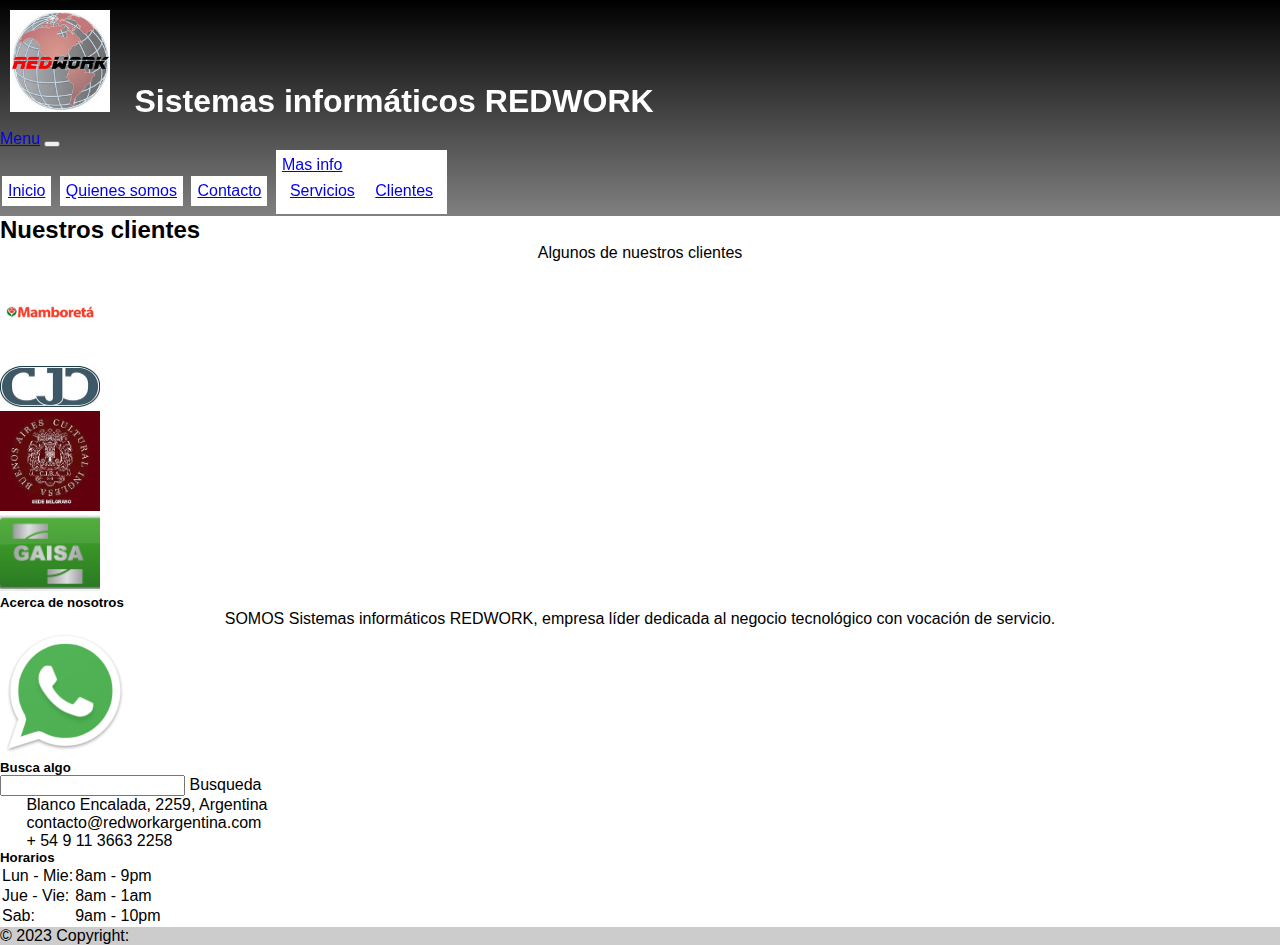
<file: pages/clientes.html>
<!DOCTYPE html>
<html lang="en">
<head>
    <meta charset="UTF-8">
    <meta http-equiv="X-UA-Compatible" content="IE=edge">
    <meta name="viewport" content="width=device-width, initial-scale=1.0">
    <title>Clientes</title>
    <!-- SEO -->
    <meta name="description" content="REDWORK es una empresa pionera en la prestación de servicios informáticos. Desde hace más de 30 años presta servicios en los rubros de Auditoría Informática para brindarle calidad y asesoramiento a la altura de sus necesidades">
    <meta name="keywords" content="informatica, servicio, tecnico, contrataciones, notebooks, pc, redes, wifi, asesoramiento, presupuestos">
    <!-- SEO -->
    <!-- animate CSS -->
    <link
    rel="stylesheet"
    href="https://cdnjs.cloudflare.com/ajax/libs/animate.css/4.1.1/animate.min.css"
    /> <!-- animate CSS -->
    <link rel="shortcut icon" href="../ico/favicon.ico" type="image/x-icon">
    <link rel="stylesheet" href="../css/style.css">
    <link rel="stylesheet" href="../sass/main.css">
    <!-- Bootstrap -->
    <link href="https://cdn.jsdelivr.net/npm/bootstrap@5.3.0/dist/css/bootstrap.min.css" rel="stylesheet" integrity="sha384-9ndCyUaIbzAi2FUVXJi0CjmCapSmO7SnpJef0486qhLnuZ2cdeRhO02iuK6FUUVM" crossorigin="anonymous">
    <!-- Bootstrap -->
</head>
<body>

    <main id="main">
        <header id="encabezado">
            <div class="logo animate__animated animate__flash">
                <img src="../img/LogoRedwork.png" alt="Logo" width="100" height="auto">
            <!-- <span>LOGO</span> -->
            </div>
            <h1 class="animate__animated animate__backInDown">Sistemas informáticos REDWORK</h1>
            <nav class="navbar navbar-expand-lg bg-body-tertiary">
                <div class="container-fluid">
                  <a class="navbar-brand" href="#">Menu</a>
                  <button class="navbar-toggler" type="button" data-bs-toggle="collapse" data-bs-target="#navbarSupportedContent" aria-controls="navbarSupportedContent" aria-expanded="false" aria-label="Toggle navigation">
                    <span class="navbar-toggler-icon"></span>
                  </button>
                  <div class="collapse navbar-collapse" id="navbarSupportedContent">
                    <ul class="navbar-nav me-auto mb-2 mb-lg-0">
                      <li class="nav-item">
                        <a class="nav-link active" aria-current="page" href="../index.html">Inicio</a>
                      </li>
                      <li class="nav-item">
                        <a class="nav-link" href="./quienessomos.html">Quienes somos</a>
                      </li>
                      <li class="nav-item">
                        <a class="nav-link" href="./contacto.html">Contacto</a>
                      </li>
                      <li class="nav-item dropdown">
                        <a class="nav-link dropdown-toggle" href="#" role="button" data-bs-toggle="dropdown" aria-expanded="false">
                          Mas info
                        </a>
                        <ul class="dropdown-menu">
                            <li><a class="dropdown-item" href="./servicios.html">Servicios</a></li>
                            <li><a class="dropdown-item" href="./clientes.html">Clientes</a></li>
                        </ul>
                      </li>
                    </ul>
                  </div>
                </div>
              </nav>
        </header>
    </main>

    <div class="container-fluid text-center bg-primary-subtle mt-1">
      <div class="row">
        <div class="col">
          <h2>Nuestros clientes</h2>
      </div>
      <div class="row">
          <div class="col">
              <p>Algunos de nuestros clientes</p>
          </div>
      </div>
      <div class="row">
          <div class="col text-center mb-5">
              <img src="../img/cliente1.jpg" width="100pxs" height="auto" alt="logo cliente1" srcset="">
          </div>
          <div class="col">
              <img src="../img/cliente2.jpg" width="100pxs" height="auto" alt="logo cliente2" srcset="">
          </div>
          <div class="col">
              <img src="../img/cliente3.jpeg" width="100pxs" height="auto" alt="logo cliente3" srcset="">
          </div>
          <div class="col">
              <img src="../img/cliente4.png" width="100pxs" height="auto" alt="logo cliente4" srcset="">
          </div>
      </div>
  </div>


  <footer class="text-white text-center text-lg-start bg-dark">
    <!-- Grid container -->
    <div class="container p-4">
      <!--Grid row-->
      <div class="row mt-4">
        <!--Grid column-->
        <div class="col-lg-4 col-md-12 mb-4 mb-md-0">
          <h5 class="text-uppercase mb-4">Acerca de nosotros</h5>

          <p>
            SOMOS Sistemas informáticos REDWORK, empresa líder dedicada al negocio tecnológico con vocación de servicio.
          </p>

          <div class="mt-4">
            <!-- Whatsapp -->
            <a href="https://api.whatsapp.com/send/?phone=541136632258" class="btn-wsp" target="_blank">
              <i class="fa fa-whatsapp icono"></i>
              <img src="../ico/Whatsapp_37229.ico" alt="Whatsapp"></a>
          </div>
        </div>
        <!--Grid column-->

        <!--Grid column-->
        <div class="col-lg-4 col-md-6 mb-4 mb-md-0">
          <h5 class="text-uppercase mb-4 pb-1">Busca algo</h5>

          <div class="form-outline form-white mb-4">
            <input type="text" id="formControlLg" class="form-control form-control-lg" />
            <label class="form-label" for="formControlLg">Busqueda</label>
          </div>

          <ul class="fa-ul" style="margin-left: 1.65em;">
            <li class="mb-3">
              <span class="fa-li"><i class="fas fa-home"></i></span><span class="ms-2">Blanco Encalada, 2259, Argentina</span>
            </li>
            <li class="mb-3">
              <span class="fa-li"><i class="fas fa-envelope"></i></span><span class="ms-2">contacto@redworkargentina.com</span>
            </li>
            <li class="mb-3">
              <span class="fa-li"><i class="fas fa-phone"></i></span><span class="ms-2">+ 54 9 11 3663 2258</span>
            </li>
          </ul>
        </div>
        <!--Grid column-->

        <!--Grid column-->
        <div class="col-lg-4 col-md-6 mb-4 mb-md-0">
          <h5 class="text-uppercase mb-4">Horarios</h5>

          <table class="table text-center text-white">
            <tbody class="fw-normal">
              <tr>
                <td>Lun - Mie:</td>
                <td>8am - 9pm</td>
              </tr>
              <tr>
                <td>Jue - Vie:</td>
                <td>8am - 1am</td>
              </tr>
              <tr>
                <td>Sab:</td>
                <td>9am - 10pm</td>
              </tr>
            </tbody>
          </table>
        </div>
        <!--Grid column-->
      </div>
      <!--Grid row-->
    </div>
    <!-- Grid container -->

    <!-- Copyright -->
    <div class="text-center p-3" style="background-color: rgba(0, 0, 0, 0.2);">
      © 2023 Copyright:
    </div>
    <!-- Copyright -->
  </footer>

    <!-- Bootstrap -->
    <script src="https://cdn.jsdelivr.net/npm/bootstrap@5.3.0/dist/js/bootstrap.bundle.min.js" integrity="sha384-geWF76RCwLtnZ8qwWowPQNguL3RmwHVBC9FhGdlKrxdiJJigb/j/68SIy3Te4Bkz" crossorigin="anonymous"></script>
    <!-- Bootstrap -->
    
</body>
</html>
</file>
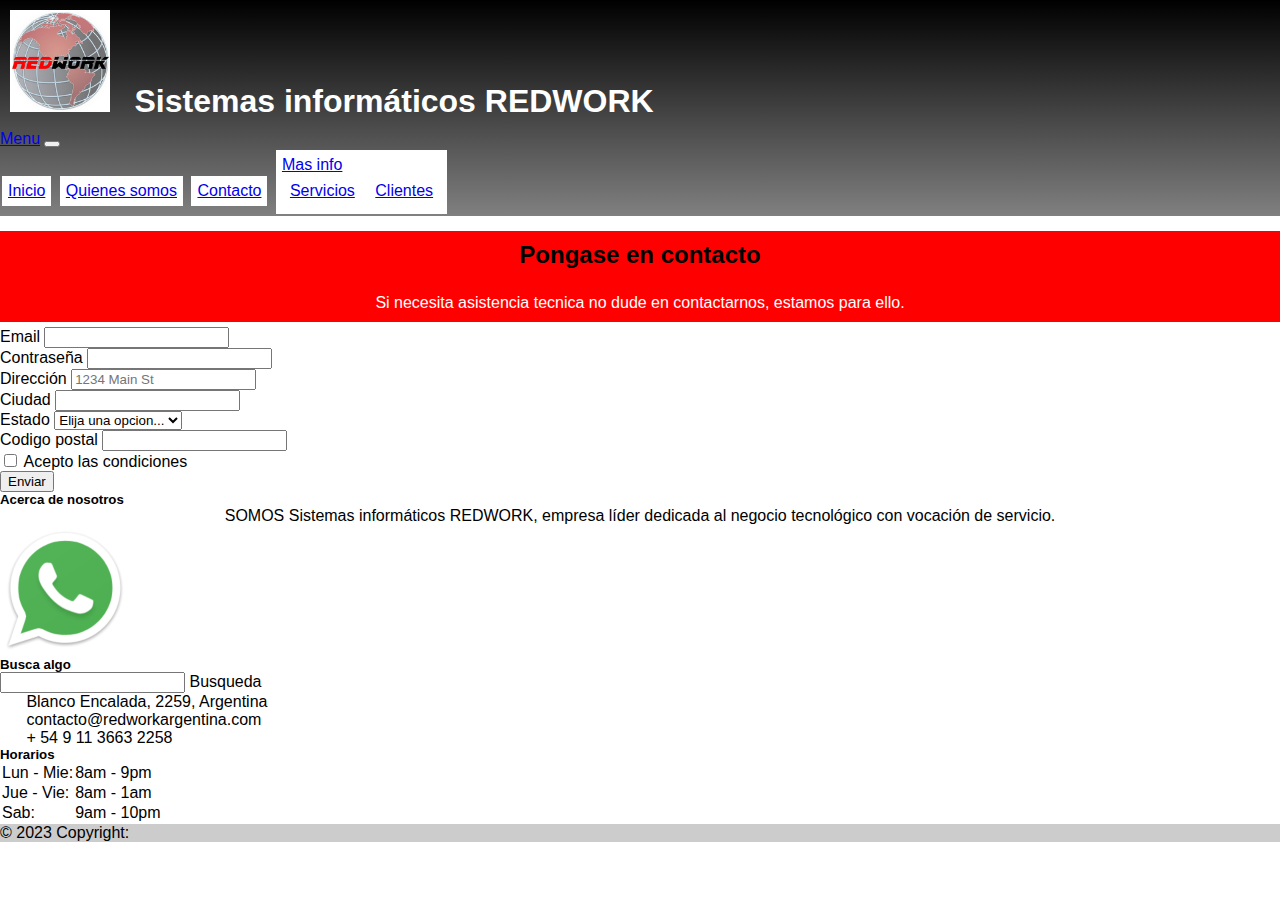
<file: pages/contacto.html>
<!DOCTYPE html>
<html lang="en">
<head>
    <meta charset="UTF-8">
    <meta http-equiv="X-UA-Compatible" content="IE=edge">
    <meta name="viewport" content="width=device-width, initial-scale=1.0">
    <title>Contacto</title>
    <!-- SEO -->
    <meta name="description" content="REDWORK es una empresa pionera en la prestación de servicios informáticos. Desde hace más de 30 años presta servicios en los rubros de Auditoría Informática para brindarle calidad y asesoramiento a la altura de sus necesidades">
    <meta name="keywords" content="informatica, servicio, tecnico, contrataciones, notebooks, pc, redes, wifi, asesoramiento, presupuestos">
    <!-- SEO -->
    <!-- animate CSS -->
    <link
    rel="stylesheet"
    href="https://cdnjs.cloudflare.com/ajax/libs/animate.css/4.1.1/animate.min.css"
    /> <!-- animate CSS -->
    <link rel="shortcut icon" href="../ico/favicon.ico" type="image/x-icon">
    <!-- Bootstrap -->
    <link href="https://cdn.jsdelivr.net/npm/bootstrap@5.3.0/dist/css/bootstrap.min.css" rel="stylesheet" integrity="sha384-9ndCyUaIbzAi2FUVXJi0CjmCapSmO7SnpJef0486qhLnuZ2cdeRhO02iuK6FUUVM" crossorigin="anonymous">
    <!-- Bootstrap -->
    <link rel="stylesheet" href="../css/style.css">
    <link rel="stylesheet" href="../sass/main.css">
</head>
<body>

    <main id="main">
        <header id="encabezado">
            <div class="logo animate__animated animate__flash">
                <img src="../img/LogoRedwork.png" alt="Logo" width="100" height="auto">
            <!-- <span>LOGO</span> -->
            </div>
            <h1 class="animate__animated animate__backInDown">Sistemas informáticos REDWORK</h1>
            <nav class="navbar navbar-expand-lg bg-body-tertiary">
                <div class="container-fluid">
                  <a class="navbar-brand" href="#">Menu</a>
                  <button class="navbar-toggler" type="button" data-bs-toggle="collapse" data-bs-target="#navbarSupportedContent" aria-controls="navbarSupportedContent" aria-expanded="false" aria-label="Toggle navigation">
                    <span class="navbar-toggler-icon"></span>
                  </button>
                  <div class="collapse navbar-collapse" id="navbarSupportedContent">
                    <ul class="navbar-nav me-auto mb-2 mb-lg-0">
                      <li class="nav-item">
                        <a class="nav-link active" aria-current="page" href="../index.html">Inicio</a>
                      </li>
                      <li class="nav-item">
                        <a class="nav-link" href="./quienessomos.html">Quienes somos</a>
                      </li>
                      <li class="nav-item">
                        <a class="nav-link" href="./contacto.html">Contacto</a>
                      </li>
                      <li class="nav-item dropdown">
                        <a class="nav-link dropdown-toggle" href="#" role="button" data-bs-toggle="dropdown" aria-expanded="false">
                          Mas info
                        </a>
                        <ul class="dropdown-menu">
                            <li><a class="dropdown-item" href="./servicios.html">Servicios</a></li>
                            <li><a class="dropdown-item" href="./clientes.html">Clientes</a></li>
                        </ul>
                      </li>
                    </ul>
                  </div>
                </div>
              </nav>
        </header>
    </main>

    <div class="seccionContacto">
        <h2>Pongase en contacto</h2>
            <p>Si necesita asistencia tecnica no dude en contactarnos, estamos para ello.</p>
    </div>
    <div>
              <form class="row g-3">
                <div class="col-md-6">
                  <label for="inputEmail4" class="form-label">Email</label>
                  <input type="email" class="form-control" id="inputEmail4">
                </div>
                <div class="col-md-6">
                  <label for="inputPassword4" class="form-label">Contraseña</label>
                  <input type="password" class="form-control" id="inputPassword4">
                </div>
                <div class="col-12">
                  <label for="inputAddress" class="form-label">Dirección</label>
                  <input type="text" class="form-control" id="inputAddress" placeholder="1234 Main St">
                </div>
                <div class="col-md-6">
                  <label for="inputCity" class="form-label">Ciudad</label>
                  <input type="text" class="form-control" id="inputCity">
                </div>
                <div class="col-md-4">
                  <label for="inputState" class="form-label">Estado</label>
                  <select id="inputState" class="form-select">
                    <option selected>Elija una opcion...</option>
                    <option>Argentina</option>
                    <option>Chile</option>
                    <option>Colombia</option>
                    <option>Uruguay</option>
                    <option>Ecuador</option>
                    <option>Brasil</option>
                   </select>
                </div>
                <div class="col-md-2">
                  <label for="inputZip" class="form-label">Codigo postal</label>
                  <input type="text" class="form-control" id="inputZip">
                </div>
                <div class="col-12">
                  <div class="form-check">
                    <input class="form-check-input" type="checkbox" id="gridCheck">
                    <label class="form-check-label" for="gridCheck">
                      Acepto las condiciones
                    </label>
                  </div>
                </div>
                <div class="col-12 text-center mb-3">
                  <button type="submit" class="btn btn-primary">Enviar</button>
                </div>
              </form>
        <!-- <label for="email">Email:</label>
        <input class="campo" type="email" id="email"
            pattern=".+@globex\.com" size="30" required placeholder="Ingrese su correo">

        <label for="name">Nombre completo:</label>
        <input class="campo" type="text" id="name" name="name" required
                minlength="4" maxlength="20" size="25" placeholder="Ingrese su Nombre y Apellido"> -->
    </div>


    <footer class="text-white text-center text-lg-start bg-dark">
      <!-- Grid container -->
      <div class="container p-4">
        <!--Grid row-->
        <div class="row mt-4">
          <!--Grid column-->
          <div class="col-lg-4 col-md-12 mb-4 mb-md-0">
            <h5 class="text-uppercase mb-4">Acerca de nosotros</h5>
  
            <p>
              SOMOS Sistemas informáticos REDWORK, empresa líder dedicada al negocio tecnológico con vocación de servicio.
            </p>
  
            <div class="mt-4">
              <!-- Whatsapp -->
              <a href="https://api.whatsapp.com/send/?phone=541136632258" class="btn-wsp" target="_blank">
                <i class="fa fa-whatsapp icono"></i>
                <img src="../ico/Whatsapp_37229.ico" alt="Whatsapp"></a>
            </div>
          </div>
          <!--Grid column-->
  
          <!--Grid column-->
          <div class="col-lg-4 col-md-6 mb-4 mb-md-0">
            <h5 class="text-uppercase mb-4 pb-1">Busca algo</h5>
  
            <div class="form-outline form-white mb-4">
              <input type="text" id="formControlLg" class="form-control form-control-lg" />
              <label class="form-label" for="formControlLg">Busqueda</label>
            </div>
  
            <ul class="fa-ul" style="margin-left: 1.65em;">
              <li class="mb-3">
                <span class="fa-li"><i class="fas fa-home"></i></span><span class="ms-2">Blanco Encalada, 2259, Argentina</span>
              </li>
              <li class="mb-3">
                <span class="fa-li"><i class="fas fa-envelope"></i></span><span class="ms-2">contacto@redworkargentina.com</span>
              </li>
              <li class="mb-3">
                <span class="fa-li"><i class="fas fa-phone"></i></span><span class="ms-2">+ 54 9 11 3663 2258</span>
              </li>
            </ul>
          </div>
          <!--Grid column-->
  
          <!--Grid column-->
          <div class="col-lg-4 col-md-6 mb-4 mb-md-0">
            <h5 class="text-uppercase mb-4">Horarios</h5>
  
            <table class="table text-center text-white">
              <tbody class="fw-normal">
                <tr>
                  <td>Lun - Mie:</td>
                  <td>8am - 9pm</td>
                </tr>
                <tr>
                  <td>Jue - Vie:</td>
                  <td>8am - 1am</td>
                </tr>
                <tr>
                  <td>Sab:</td>
                  <td>9am - 10pm</td>
                </tr>
              </tbody>
            </table>
          </div>
          <!--Grid column-->
        </div>
        <!--Grid row-->
      </div>
      <!-- Grid container -->
  
      <!-- Copyright -->
      <div class="text-center p-3" style="background-color: rgba(0, 0, 0, 0.2);">
        © 2023 Copyright:
      </div>
      <!-- Copyright -->
    </footer>

    <!-- Bootstrap -->
    <script src="https://cdn.jsdelivr.net/npm/bootstrap@5.3.0/dist/js/bootstrap.bundle.min.js" integrity="sha384-geWF76RCwLtnZ8qwWowPQNguL3RmwHVBC9FhGdlKrxdiJJigb/j/68SIy3Te4Bkz" crossorigin="anonymous"></script>
    <!-- Bootstrap -->
    
</body>
</html>
</file>
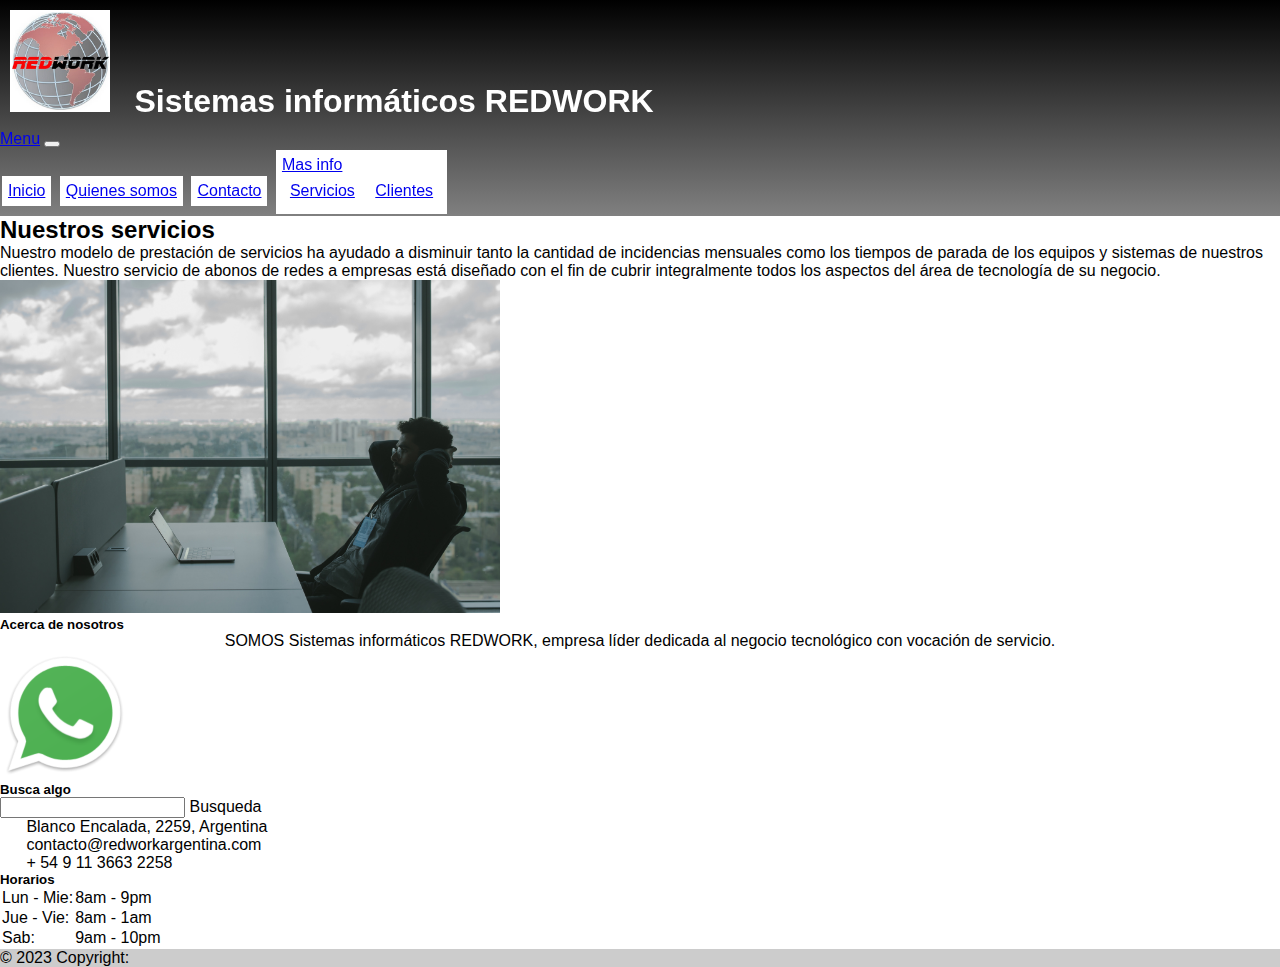
<file: pages/servicios.html>
<!DOCTYPE html>
<html lang="en">
<head>
    <meta charset="UTF-8">
    <meta http-equiv="X-UA-Compatible" content="IE=edge">
    <meta name="viewport" content="width=device-width, initial-scale=1.0">
    <title>Servicios</title>
    <!-- SEO -->
    <meta name="description" content="REDWORK es una empresa pionera en la prestación de servicios informáticos. Desde hace más de 30 años presta servicios en los rubros de Auditoría Informática para brindarle calidad y asesoramiento a la altura de sus necesidades">
    <meta name="keywords" content="informatica, servicio, tecnico, contrataciones, notebooks, pc, redes, wifi, asesoramiento, presupuestos">
    <!-- SEO -->
    <!-- animate CSS -->
    <link
    rel="stylesheet"
    href="https://cdnjs.cloudflare.com/ajax/libs/animate.css/4.1.1/animate.min.css"
    /> <!-- animate CSS -->
    <link rel="shortcut icon" href="../ico/favicon.ico" type="image/x-icon">
    <link rel="stylesheet" href="../css/style.css">
    <link rel="stylesheet" href="../sass/main.css">
    <!-- Bootstrap -->
    <link href="https://cdn.jsdelivr.net/npm/bootstrap@5.3.0/dist/css/bootstrap.min.css" rel="stylesheet" integrity="sha384-9ndCyUaIbzAi2FUVXJi0CjmCapSmO7SnpJef0486qhLnuZ2cdeRhO02iuK6FUUVM" crossorigin="anonymous">
    <!-- Bootstrap -->
</head>
<body>

    
    <main id="main">
        <header id="encabezado">
            <div class="logo animate__animated animate__flash">
                <img src="../img/LogoRedwork.png" alt="Logo" width="100" height="auto">
            <!-- <span>LOGO</span> -->
            </div>
            <h1 class="animate__animated animate__backInDown">Sistemas informáticos REDWORK</h1>
            <nav class="navbar navbar-expand-lg bg-body-tertiary">
                <div class="container-fluid">
                  <a class="navbar-brand" href="#">Menu</a>
                  <button class="navbar-toggler" type="button" data-bs-toggle="collapse" data-bs-target="#navbarSupportedContent" aria-controls="navbarSupportedContent" aria-expanded="false" aria-label="Toggle navigation">
                    <span class="navbar-toggler-icon"></span>
                  </button>
                  <div class="collapse navbar-collapse" id="navbarSupportedContent">
                    <ul class="navbar-nav me-auto mb-2 mb-lg-0">
                      <li class="nav-item">
                        <a class="nav-link active" aria-current="page" href="../index.html">Inicio</a>
                      </li>
                      <li class="nav-item">
                        <a class="nav-link" href="./quienessomos.html">Quienes somos</a>
                      </li>
                      <li class="nav-item">
                        <a class="nav-link" href="./contacto.html">Contacto</a>
                      </li>
                      <li class="nav-item dropdown">
                        <a class="nav-link dropdown-toggle" href="#" role="button" data-bs-toggle="dropdown" aria-expanded="false">
                          Mas info
                        </a>
                        <ul class="dropdown-menu">
                          <li><a class="dropdown-item" href="./servicios.html">Servicios</a></li>
                          <li><a class="dropdown-item" href="./clientes.html">Clientes</a></li>
                        </ul>
                      </li>
                    </ul>
                  </div>
                </div>
              </nav>
        </header>
    </main>

    <div class="container-fluid text-center bg-primary-subtle mt-1">
      <div class="row">
        <div class="col-sm-12 col-md-4">
          <article .class="nuestrosServicios">
              <h2 class="servicios-titulo text-primary">Nuestros servicios</h2>
              <span class="servicios-texto text-primary">
                Nuestro modelo de prestación de servicios ha ayudado a disminuir tanto la cantidad de incidencias mensuales como los tiempos de parada de los equipos y sistemas de nuestros clientes.
                <span>Nuestro servicio de abonos de redes a empresas está diseñado con el fin de cubrir integralmente todos los aspectos del área de tecnología de su negocio.
                </span>
              </span>
          </article>
        </div>
        <div class="col-sm-12 col-md-8">
          <img class="img-bootstrap  img-fluid" src="../img/imagen-descansando.jpg" width="500pxs" height="auto" alt="descansando" srcset="">
        </div>
      </div>
  </div>


  <footer class="text-white text-center text-lg-start bg-dark">
    <!-- Grid container -->
    <div class="container p-4">
      <!--Grid row-->
      <div class="row mt-4">
        <!--Grid column-->
        <div class="col-lg-4 col-md-12 mb-4 mb-md-0">
          <h5 class="text-uppercase mb-4">Acerca de nosotros</h5>

          <p>
            SOMOS Sistemas informáticos REDWORK, empresa líder dedicada al negocio tecnológico con vocación de servicio.
          </p>

          <div class="mt-4">
            <!-- Whatsapp -->
            <a href="https://api.whatsapp.com/send/?phone=541136632258" class="btn-wsp" target="_blank">
              <i class="fa fa-whatsapp icono"></i>
              <img src="../ico/Whatsapp_37229.ico" alt="Whatsapp"></a>
          </div>
        </div>
        <!--Grid column-->

        <!--Grid column-->
        <div class="col-lg-4 col-md-6 mb-4 mb-md-0">
          <h5 class="text-uppercase mb-4 pb-1">Busca algo</h5>

          <div class="form-outline form-white mb-4">
            <input type="text" id="formControlLg" class="form-control form-control-lg" />
            <label class="form-label" for="formControlLg">Busqueda</label>
          </div>

          <ul class="fa-ul" style="margin-left: 1.65em;">
            <li class="mb-3">
              <span class="fa-li"><i class="fas fa-home"></i></span><span class="ms-2">Blanco Encalada, 2259, Argentina</span>
            </li>
            <li class="mb-3">
              <span class="fa-li"><i class="fas fa-envelope"></i></span><span class="ms-2">contacto@redworkargentina.com</span>
            </li>
            <li class="mb-3">
              <span class="fa-li"><i class="fas fa-phone"></i></span><span class="ms-2">+ 54 9 11 3663 2258</span>
            </li>
          </ul>
        </div>
        <!--Grid column-->

        <!--Grid column-->
        <div class="col-lg-4 col-md-6 mb-4 mb-md-0">
          <h5 class="text-uppercase mb-4">Horarios</h5>

          <table class="table text-center text-white">
            <tbody class="fw-normal">
              <tr>
                <td>Lun - Mie:</td>
                <td>8am - 9pm</td>
              </tr>
              <tr>
                <td>Jue - Vie:</td>
                <td>8am - 1am</td>
              </tr>
              <tr>
                <td>Sab:</td>
                <td>9am - 10pm</td>
              </tr>
            </tbody>
          </table>
        </div>
        <!--Grid column-->
      </div>
      <!--Grid row-->
    </div>
    <!-- Grid container -->

    <!-- Copyright -->
    <div class="text-center p-3" style="background-color: rgba(0, 0, 0, 0.2);">
      © 2023 Copyright:
    </div>
    <!-- Copyright -->
  </footer>

    <!-- Bootstrap -->
    <script src="https://cdn.jsdelivr.net/npm/bootstrap@5.3.0/dist/js/bootstrap.bundle.min.js" integrity="sha384-geWF76RCwLtnZ8qwWowPQNguL3RmwHVBC9FhGdlKrxdiJJigb/j/68SIy3Te4Bkz" crossorigin="anonymous"></script>
    <!-- Bootstrap -->
    
</body>
</html>
</file>
<file: css/style.css>
/* html, body, div, span, applet, object, iframe,
h1, h2, h3, h4, h5, h6, p, blockquote, pre,
a, abbr, acronym, address, big, cite, code,
del, dfn, em, img, ins, kbd, q, s, samp,
small, strike, strong, sub, sup, tt, var,
b, u, i, center,
dl, dt, dd, ol, ul, li,
fieldset, form, label, legend,
table, caption, tbody, tfoot, thead, tr, th, td,
article, aside, canvas, details, embed, 
figure, figcaption, footer, header, hgroup, 
menu, nav, output, ruby, section, summary,
time, mark, audio, video {
	margin: 0;
	padding: 0;
	border: 0;
    box-sizing: border-box;
}
ol, ul {
	list-style: none;
} */


/* body {
    font-family: 'Kanit', sans-serif;
} */

/* .menu {
    display: inline-block;
    color: white;
    display:flex;
    justify-content: end;
    margin: 5px;
} */

/* .menu li a {
    text-decoration: none;
} */

/* h1 {
    color: white;
    margin: 10px;
    display: inline-block
} */

/* #main {
    background-image: url(../img/circuito-gris.jpg);
    background-size: cover;
    color: white;
} */

/* header {
    position: sticky;
    top: 10px;
} */

/* #encabezado {
    background-image: url(#);
} */

/* .logo {
    display: inline-block;
    margin: 10px;
} */

/* li {
    background-color: white;
    display: inline-block;
    margin: 2px;
    padding: 5px;
    border: 1px solid white;
} */

/* li:hover {
    background-color: rgb(218, 50, 28);
} */

/* @media (max-width: 520px) {
    .img-bootstrap {
      width: 100%;
    }
} */

/* #seccionPrincipal {
    display: grid;
} */

/* #seccionServicios {
    display: grid;
    gap: 15px;
    width: 100%;
    max-width: 1024px;
    margin: 0 auto;
    background-color: grey;
    grid-template-columns: 1fr 1fr;
} */

/* #seccionServicios .nuestrosServicios {
    padding: 20px; 
    display: flex;
    justify-content: center;
} */

/* .servicios-titulo {
    font-size: 26px;
    margin: 20px 10px 20px 10px;
    text-align: center;
    color: antiquewhite;
} */

/* .servicios-texto {
    font-size: 18px;
    margin-top: 10px;
    text-align: center;
    color: blue;
} */

/* @media (max-width: 767px) {
    #seccionServicios {
        grid-template-columns: auto;
    }
} */

/* #seccionQuienesSomos {
    display: grid;
    grid-template-columns: 1fr 1fr;
} */

/* #seccionClientes {
    display: grid;
} */

/* .tituloPrincipal {
    margin: 40px auto;
    display: flex;
    justify-content: center;
} */

/* p {
    text-align: center;
}

span {
    text-align: center;
} */

/* .botones {
    color: white;
    display: inline-block;
    background-color: blue;
    border: 10px;
    padding: 10px;
    margin: 10px auto;
    border-radius: 25px;
} */

/* .botones:hover {
    background-color: rgb(218, 50, 28);
} */

/* HTML CONTACTO */
/* .campo:focus {
    background-color: aquamarine;
}

.campo::placeholder {
    color: rgb(218, 50, 28);
} */

/* #footer {
    background-color: grey;
} */
</file>
<file: sass/main.css>
/* Reset CSS */
html, body, div, span, applet, object, iframe,
h1, h2, h3, h4, h5, h6, p, blockquote, pre,
a, abbr, acronym, address, big, cite, code,
del, dfn, em, img, ins, kbd, q, s, samp,
small, strike, strong, sub, sup, tt, var,
b, u, i, center,
dl, dt, dd, ol, ul, li,
fieldset, form, label, legend,
table, caption, tbody, tfoot, thead, tr, th, td,
article, aside, canvas, details, embed,
figure, figcaption, footer, header, hgroup,
menu, nav, output, ruby, section, summary,
time, mark, audio, video {
  margin: 0;
  padding: 0;
  border: 0;
  box-sizing: border-box;
}

ol, ul {
  list-style: none;
}

/* Reset CSS */
.menu {
  display: inline-block;
  color: white;
  display: flex;
  justify-content: end;
  margin: 5px;
}
.menu li a {
  text-decoration: none;
}

body {
  font-family: "Kanit", sans-serif;
}
body p {
  text-align: center;
}
body span {
  text-align: center;
}

#main {
  background: linear-gradient(black, grey);
  background-size: cover;
  color: white;
}
#main header {
  position: sticky;
  top: 10px;
}
#main h1 {
  color: white;
  margin: 10px;
  display: inline-block;
}
#main nav li {
  background-color: white;
  display: inline-block;
  margin: 2px;
  padding: 5px;
  border: 1px solid white;
}
#main nav li:hover {
  background-color: rgb(218, 50, 28);
}

#encabezado {
  background-image: url(#);
}

.logo {
  display: inline-block;
  margin: 10px;
}

#seccionPrincipal {
  display: grid;
}
#seccionPrincipal .tituloPrincipal {
  margin: 40px auto;
  display: flex;
  justify-content: center;
}

.nuestrosServicios {
  padding: 20px; /* no toma el padding en el texto */
  display: flex;
  justify-content: center;
}
.nuestrosServicios.servicios-titulo {
  font-size: 26px;
  margin: 20px 10px 20px 10px;
  text-align: center;
  color: antiquewhite;
}
.nuestrosServicios.servicios-texto {
  font-size: 18px;
  margin-top: 10px;
  text-align: center;
  color: blue;
}

@media (max-width: 767px) {
  #seccionServicios {
    grid-template-columns: auto;
  }
}
#seccionQuienesSomos {
  display: grid;
  grid-template-columns: 1fr 1fr;
}

.botones {
  color: white;
  display: inline-block;
  background-color: blue;
  border: 10px;
  padding: 10px;
  margin: 10px auto; /* deberia centrarse el elemento? */
  border-radius: 25px;
}
.botones:hover {
  background-color: rgb(218, 50, 28);
  scale: 2;
  transition: 1s;
}

.input:focus {
  background-color: aquamarine;
}

#footer {
  background: radial-gradient(red, grey, black);
}

.seccionContacto {
  background-color: red;
  text-align: center;
}
.seccionContacto h2 {
  margin: 15px;
  padding: 10px;
}
.seccionContacto p {
  margin: 5px;
  padding-bottom: 10px;
  color: white;
}

.seccionContacto {
  animation-name: texto-contacto;
  animation-duration: 5s;
  animation-iteration-count: infinite;
}

.img-bootstrap:hover {
  transform: rotate(360deg);
  transition: 1s;
}

@keyframes texto-contacto {
  0% {
    color: white;
    font-size: 2rem;
  }
  50% {
    color: red;
    font-size: 3rem;
  }
  100% {
    color: black;
    font-size: 1rem;
  }
}/*# sourceMappingURL=main.css.map */
</file>
